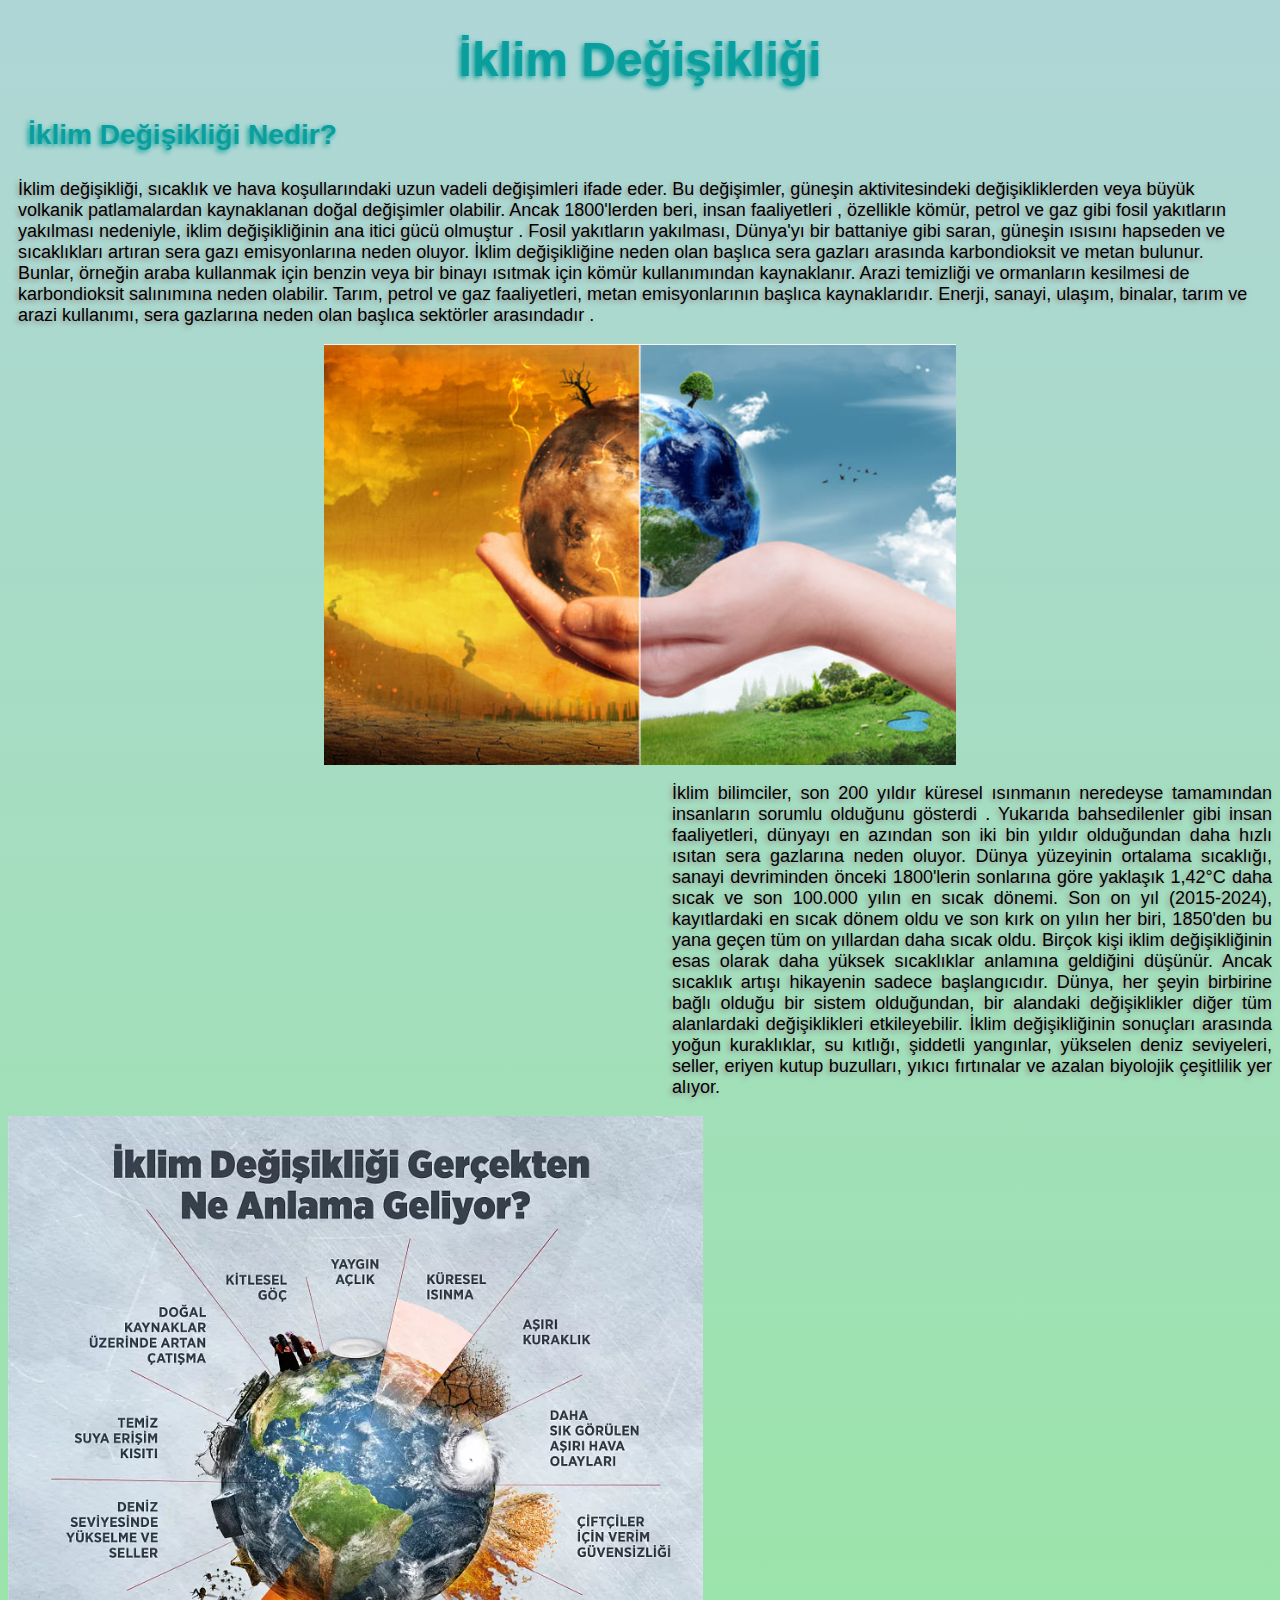
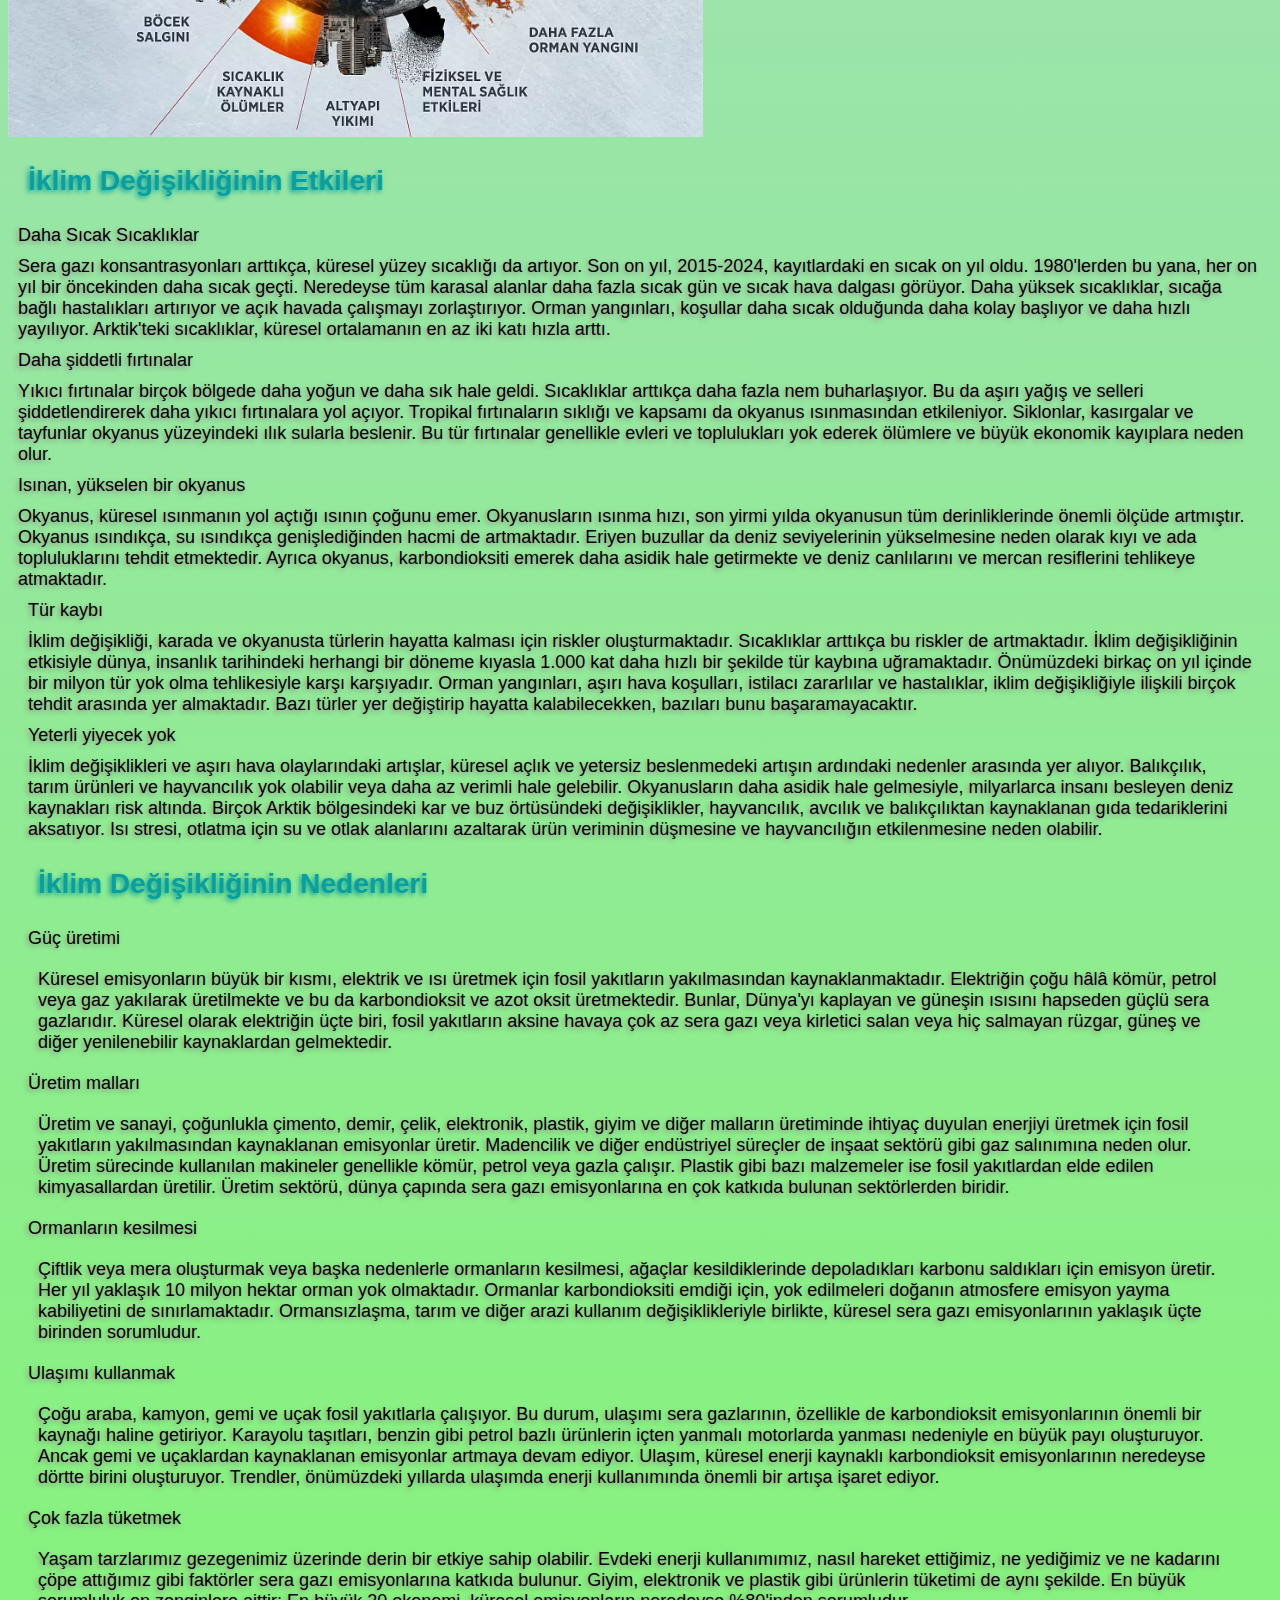
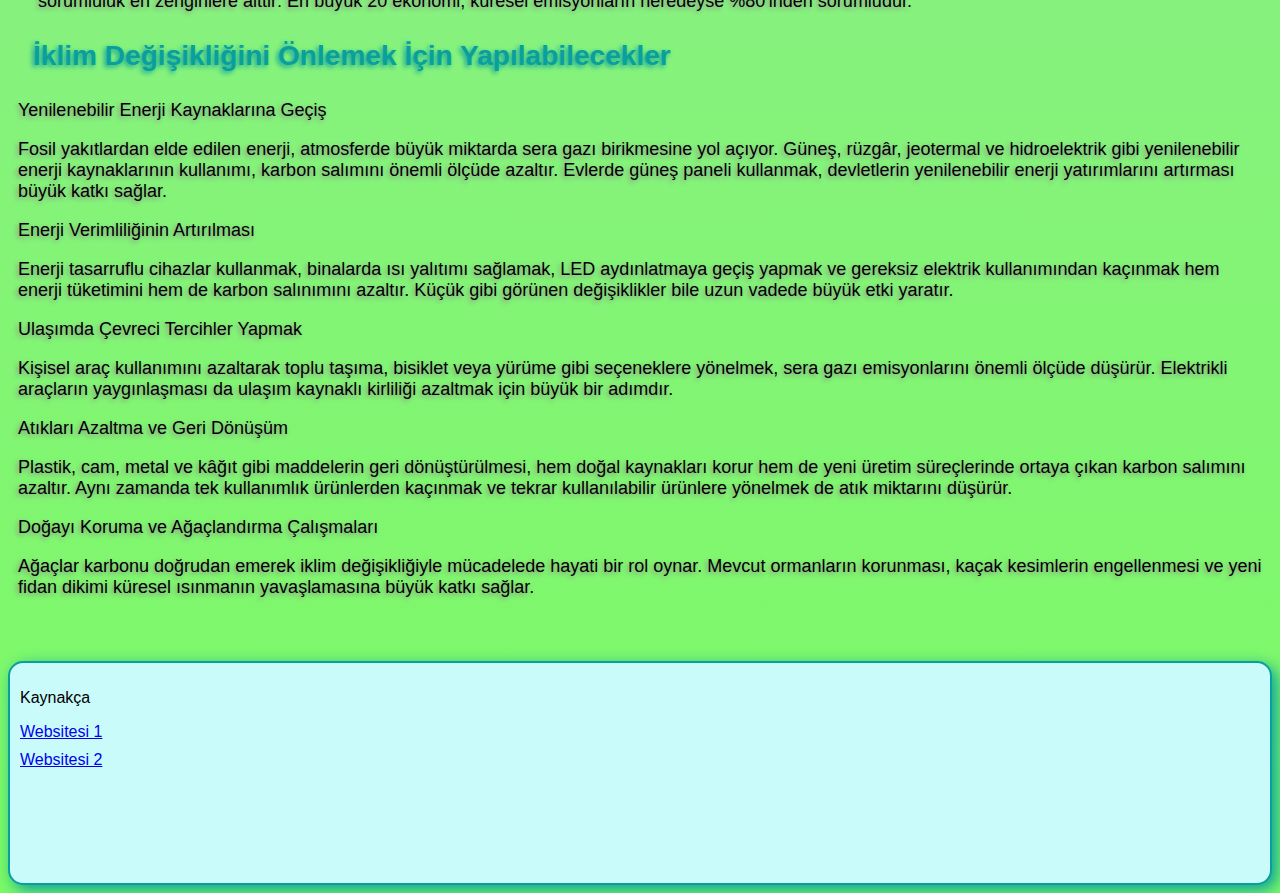
<file: Mezuniyet Projesi/templates/index.html>
<!DOCTYPE html>
<html lang="en">
<head>
    <meta charset="UTF-8">
    <meta name="viewport" content="width=device-width, initial-scale=1.0">
    <title>Mezuniyet</title>
    <link rel="stylesheet" href="../static/css/style.css">
</head>
<body>
    <div class="baslik">
        <h1>İklim Değişikliği</h1>
        
    </div>
    <div class="altbaslik1">
            <h3>İklim Değişikliği Nedir?</h3>
        </div> 

    <div class="icerik">
        <p>İklim değişikliği, sıcaklık ve hava koşullarındaki uzun vadeli değişimleri ifade eder. Bu değişimler, güneşin aktivitesindeki değişikliklerden veya büyük volkanik patlamalardan kaynaklanan doğal değişimler olabilir. Ancak 1800'lerden beri, insan faaliyetleri , özellikle kömür, petrol ve gaz gibi fosil yakıtların yakılması nedeniyle, iklim değişikliğinin ana itici gücü olmuştur .

Fosil yakıtların yakılması, Dünya'yı bir battaniye gibi saran, güneşin ısısını hapseden ve sıcaklıkları artıran sera gazı emisyonlarına neden oluyor.

İklim değişikliğine neden olan başlıca sera gazları arasında karbondioksit ve metan bulunur. Bunlar, örneğin araba kullanmak için benzin veya bir binayı ısıtmak için kömür kullanımından kaynaklanır. Arazi temizliği ve ormanların kesilmesi de karbondioksit salınımına neden olabilir. Tarım, petrol ve gaz faaliyetleri, metan emisyonlarının başlıca kaynaklarıdır. Enerji, sanayi, ulaşım, binalar, tarım ve arazi kullanımı, sera gazlarına neden olan başlıca sektörler arasındadır  .

 </p>

    </div>
    <img src="../static/img/indir (8).jpeg" alt=""class="resim1">
    <div class="icerik2">
         <p>İklim bilimciler, son 200 yıldır küresel ısınmanın neredeyse tamamından insanların sorumlu olduğunu gösterdi . Yukarıda bahsedilenler gibi insan faaliyetleri, dünyayı en azından son iki bin yıldır olduğundan daha hızlı ısıtan sera gazlarına neden oluyor.

Dünya yüzeyinin ortalama sıcaklığı, sanayi devriminden önceki 1800'lerin sonlarına göre yaklaşık 1,42°C daha sıcak ve son 100.000 yılın en sıcak dönemi. Son on yıl (2015-2024), kayıtlardaki en sıcak dönem oldu ve son kırk on yılın her biri, 1850'den bu yana geçen tüm on yıllardan daha sıcak oldu.

Birçok kişi iklim değişikliğinin esas olarak daha yüksek sıcaklıklar anlamına geldiğini düşünür. Ancak sıcaklık artışı hikayenin sadece başlangıcıdır. Dünya, her şeyin birbirine bağlı olduğu bir sistem olduğundan, bir alandaki değişiklikler diğer tüm alanlardaki değişiklikleri etkileyebilir.

İklim değişikliğinin sonuçları arasında yoğun kuraklıklar, su kıtlığı, şiddetli yangınlar, yükselen deniz seviyeleri, seller, eriyen kutup buzulları, yıkıcı fırtınalar ve azalan biyolojik çeşitlilik yer alıyor.</p>

    </div>
    <img src="../static/img/indir (9).jpeg" alt=""class="resim2">
<div class="basliklar">
        <div class="altbaslik2">
        <h3>İklim Değişikliğinin Etkileri</h3>
    </div>
    <div class="icerikbaslik1">
        Daha Sıcak Sıcaklıklar
    </div>
    <div class="icerik3">
Sera gazı konsantrasyonları arttıkça, küresel yüzey sıcaklığı da artıyor. Son on yıl, 2015-2024, kayıtlardaki en sıcak on yıl oldu. 1980'lerden bu yana, her on yıl bir öncekinden daha sıcak geçti. Neredeyse tüm karasal alanlar daha fazla sıcak gün ve sıcak hava dalgası görüyor. Daha yüksek sıcaklıklar, sıcağa bağlı hastalıkları artırıyor ve açık havada çalışmayı zorlaştırıyor. Orman yangınları, koşullar daha sıcak olduğunda daha kolay başlıyor ve daha hızlı yayılıyor. Arktik'teki sıcaklıklar, küresel ortalamanın en az iki katı hızla arttı.
    </div>
    <div class="icerikbaslik2">
        Daha şiddetli fırtınalar
    </div>
    <div class="icerik4">
Yıkıcı fırtınalar birçok bölgede daha yoğun ve daha sık hale geldi. Sıcaklıklar arttıkça daha fazla nem buharlaşıyor. Bu da aşırı yağış ve selleri şiddetlendirerek daha yıkıcı fırtınalara yol açıyor. Tropikal fırtınaların sıklığı ve kapsamı da okyanus ısınmasından etkileniyor. Siklonlar, kasırgalar ve tayfunlar okyanus yüzeyindeki ılık sularla beslenir. Bu tür fırtınalar genellikle evleri ve toplulukları yok ederek ölümlere ve büyük ekonomik kayıplara neden olur.
    </div>
    <div class="icerikbaslik3">
        Isınan, yükselen bir okyanus
    </div>
    <div class="icerik5">
Okyanus, küresel ısınmanın yol açtığı ısının çoğunu emer. Okyanusların ısınma hızı, son yirmi yılda okyanusun tüm derinliklerinde önemli ölçüde artmıştır. Okyanus ısındıkça, su ısındıkça genişlediğinden hacmi de artmaktadır. Eriyen buzullar da deniz seviyelerinin yükselmesine neden olarak kıyı ve ada topluluklarını tehdit etmektedir. Ayrıca okyanus, karbondioksiti emerek daha asidik hale getirmekte ve deniz canlılarını ve mercan resiflerini tehlikeye atmaktadır.
    <div class="icerikbaslik4">
        Tür kaybı
    </div>
    <div class="icerik6">
İklim değişikliği, karada ve okyanusta türlerin hayatta kalması için riskler oluşturmaktadır. Sıcaklıklar arttıkça bu riskler de artmaktadır. İklim değişikliğinin etkisiyle dünya, insanlık tarihindeki herhangi bir döneme kıyasla 1.000 kat daha hızlı bir şekilde tür kaybına uğramaktadır. Önümüzdeki birkaç on yıl içinde bir milyon tür yok olma tehlikesiyle karşı karşıyadır. Orman yangınları, aşırı hava koşulları, istilacı zararlılar ve hastalıklar, iklim değişikliğiyle ilişkili birçok tehdit arasında yer almaktadır. Bazı türler yer değiştirip hayatta kalabilecekken, bazıları bunu başaramayacaktır.
    </div>
    <div class="icerikbaslik5">
        Yeterli yiyecek yok
    </div>
    <div class="icerik7">
İklim değişiklikleri ve aşırı hava olaylarındaki artışlar, küresel açlık ve yetersiz beslenmedeki artışın ardındaki nedenler arasında yer alıyor. Balıkçılık, tarım ürünleri ve hayvancılık yok olabilir veya daha az verimli hale gelebilir. Okyanusların daha asidik hale gelmesiyle, milyarlarca insanı besleyen deniz kaynakları risk altında. Birçok Arktik bölgesindeki kar ve buz örtüsündeki değişiklikler, hayvancılık, avcılık ve balıkçılıktan kaynaklanan gıda tedariklerini aksatıyor. Isı stresi, otlatma için su ve otlak alanlarını azaltarak ürün veriminin düşmesine ve hayvancılığın etkilenmesine neden olabilir.
    </div>
    <div class="altbaslik2">
        <h3>İklim Değişikliğinin Nedenleri</h3>
    </div>

    <div class="icerikbaslik2-1">
        <p>Güç üretimi</p>
    </div>
    <div class="icerik2-1">
        <p>Küresel emisyonların büyük bir kısmı, elektrik ve ısı üretmek için fosil yakıtların yakılmasından kaynaklanmaktadır. Elektriğin çoğu hâlâ kömür, petrol veya gaz yakılarak üretilmekte ve bu da karbondioksit ve azot oksit üretmektedir. Bunlar, Dünya'yı kaplayan ve güneşin ısısını hapseden güçlü sera gazlarıdır. Küresel olarak elektriğin üçte biri, fosil yakıtların aksine havaya çok az sera gazı veya kirletici salan veya hiç salmayan rüzgar, güneş ve diğer yenilenebilir kaynaklardan gelmektedir.</p>
    </div>
    <div class="icerikbaslik2-2">
        <p>Üretim malları</p>
    </div>
    <div class="icerik2-2">
        <p>Üretim ve sanayi, çoğunlukla çimento, demir, çelik, elektronik, plastik, giyim ve diğer malların üretiminde ihtiyaç duyulan enerjiyi üretmek için fosil yakıtların yakılmasından kaynaklanan emisyonlar üretir. Madencilik ve diğer endüstriyel süreçler de inşaat sektörü gibi gaz salınımına neden olur. Üretim sürecinde kullanılan makineler genellikle kömür, petrol veya gazla çalışır. Plastik gibi bazı malzemeler ise fosil yakıtlardan elde edilen kimyasallardan üretilir. Üretim sektörü, dünya çapında sera gazı emisyonlarına en çok katkıda bulunan sektörlerden biridir.</p>
    </div>
    <div class="icerikbaslik2-3">
        <p>Ormanların kesilmesi</p>
    </div>
    <div class="icerik2-3">
        <p>Çiftlik veya mera oluşturmak veya başka nedenlerle ormanların kesilmesi, ağaçlar kesildiklerinde depoladıkları karbonu saldıkları için emisyon üretir. Her yıl yaklaşık 10 milyon hektar orman yok olmaktadır. Ormanlar karbondioksiti emdiği için, yok edilmeleri doğanın atmosfere emisyon yayma kabiliyetini de sınırlamaktadır. Ormansızlaşma, tarım ve diğer arazi kullanım değişiklikleriyle birlikte, küresel sera gazı emisyonlarının yaklaşık üçte birinden sorumludur.</p>
    </div>
    <div class="icerikbaslik2-4">
        <p>Ulaşımı kullanmak</p>
    </div>
    <div class="icerik2-4">
        <p>Çoğu araba, kamyon, gemi ve uçak fosil yakıtlarla çalışıyor. Bu durum, ulaşımı sera gazlarının, özellikle de karbondioksit emisyonlarının önemli bir kaynağı haline getiriyor. Karayolu taşıtları, benzin gibi petrol bazlı ürünlerin içten yanmalı motorlarda yanması nedeniyle en büyük payı oluşturuyor. Ancak gemi ve uçaklardan kaynaklanan emisyonlar artmaya devam ediyor. Ulaşım, küresel enerji kaynaklı karbondioksit emisyonlarının neredeyse dörtte birini oluşturuyor. Trendler, önümüzdeki yıllarda ulaşımda enerji kullanımında önemli bir artışa işaret ediyor.</p>
    </div>
    <div class="icerikbaslik2-5">
        <p>Çok fazla tüketmek</p>
    </div>
    <div class="icerik2-5">
        <p>Yaşam tarzlarımız gezegenimiz üzerinde derin bir etkiye sahip olabilir. Evdeki enerji kullanımımız, nasıl hareket ettiğimiz, ne yediğimiz ve ne kadarını çöpe attığımız gibi faktörler sera gazı emisyonlarına katkıda bulunur. Giyim, elektronik ve plastik gibi ürünlerin tüketimi de aynı şekilde. En büyük sorumluluk en zenginlere aittir: En büyük 20 ekonomi, küresel emisyonların neredeyse %80'inden sorumludur.</p>
    </div>
    


<div class="albaslik3">
        <h3>İklim Değişikliğini Önlemek İçin Yapılabilecekler</h3>
    </div>



    
    
</div>
<div class="icerikler">
    
<div class="icerikbaslik3-1">
        <p>Yenilenebilir Enerji Kaynaklarına Geçiş</p>
    </div>
    <div class="icerik3-1">
        <p>Fosil yakıtlardan elde edilen enerji, atmosferde büyük miktarda sera gazı birikmesine yol açıyor. Güneş, rüzgâr, jeotermal ve hidroelektrik gibi yenilenebilir enerji kaynaklarının kullanımı, karbon salımını önemli ölçüde azaltır. Evlerde güneş paneli kullanmak, devletlerin yenilenebilir enerji yatırımlarını artırması büyük katkı sağlar.</p>
    </div>
    <div class="icerikbaslik3-2">
        <p>Enerji Verimliliğinin Artırılması</p>
    </div>
    <div class="icerik3-2">
        <p>Enerji tasarruflu cihazlar kullanmak, binalarda ısı yalıtımı sağlamak, LED aydınlatmaya geçiş yapmak ve gereksiz elektrik kullanımından kaçınmak hem enerji tüketimini hem de karbon salınımını azaltır. Küçük gibi görünen değişiklikler bile uzun vadede büyük etki yaratır.</p>
    </div>
    <div class="icerikbaslik3-3">
        <p>Ulaşımda Çevreci Tercihler Yapmak</p>
    </div>
    <div class="icerik3-3">
        <p>Kişisel araç kullanımını azaltarak toplu taşıma, bisiklet veya yürüme gibi seçeneklere yönelmek, sera gazı emisyonlarını önemli ölçüde düşürür. Elektrikli araçların yaygınlaşması da ulaşım kaynaklı kirliliği azaltmak için büyük bir adımdır.</p>
    </div>
    <div class="icerikbaslik3-4">
        <p>Atıkları Azaltma ve Geri Dönüşüm</p>
    </div>
    <div class="icerik3-4">
        <p>Plastik, cam, metal ve kâğıt gibi maddelerin geri dönüştürülmesi, hem doğal kaynakları korur hem de yeni üretim süreçlerinde ortaya çıkan karbon salımını azaltır. Aynı zamanda tek kullanımlık ürünlerden kaçınmak ve tekrar kullanılabilir ürünlere yönelmek de atık miktarını düşürür.</p>
    </div>
    <div class="icerikbaslik3-5">
        <p>Doğayı Koruma ve Ağaçlandırma Çalışmaları</p>
    </div>
    <div class="icerik3-5">
        <p>Ağaçlar karbonu doğrudan emerek iklim değişikliğiyle mücadelede hayati bir rol oynar. Mevcut ormanların korunması, kaçak kesimlerin engellenmesi ve yeni fidan dikimi küresel ısınmanın yavaşlamasına büyük katkı sağlar.</p>
    </div>
</div>



    <div class="sablon">
        <div class="kaynakca">
        <div class="yazi">
            <p>Kaynakça</p>
        </div>
        <div class="link">
            <a href="https://www.un.org/en/climatechange/what-is-climate-change">Websitesi 1</a>
            
        </div>
        <div class="link1">
            <a href="https://www.chatgpt.com">Websitesi 2</a>
        </div>
        
    </div>
    
    </div>
    
    
</body>
</html>
</file>
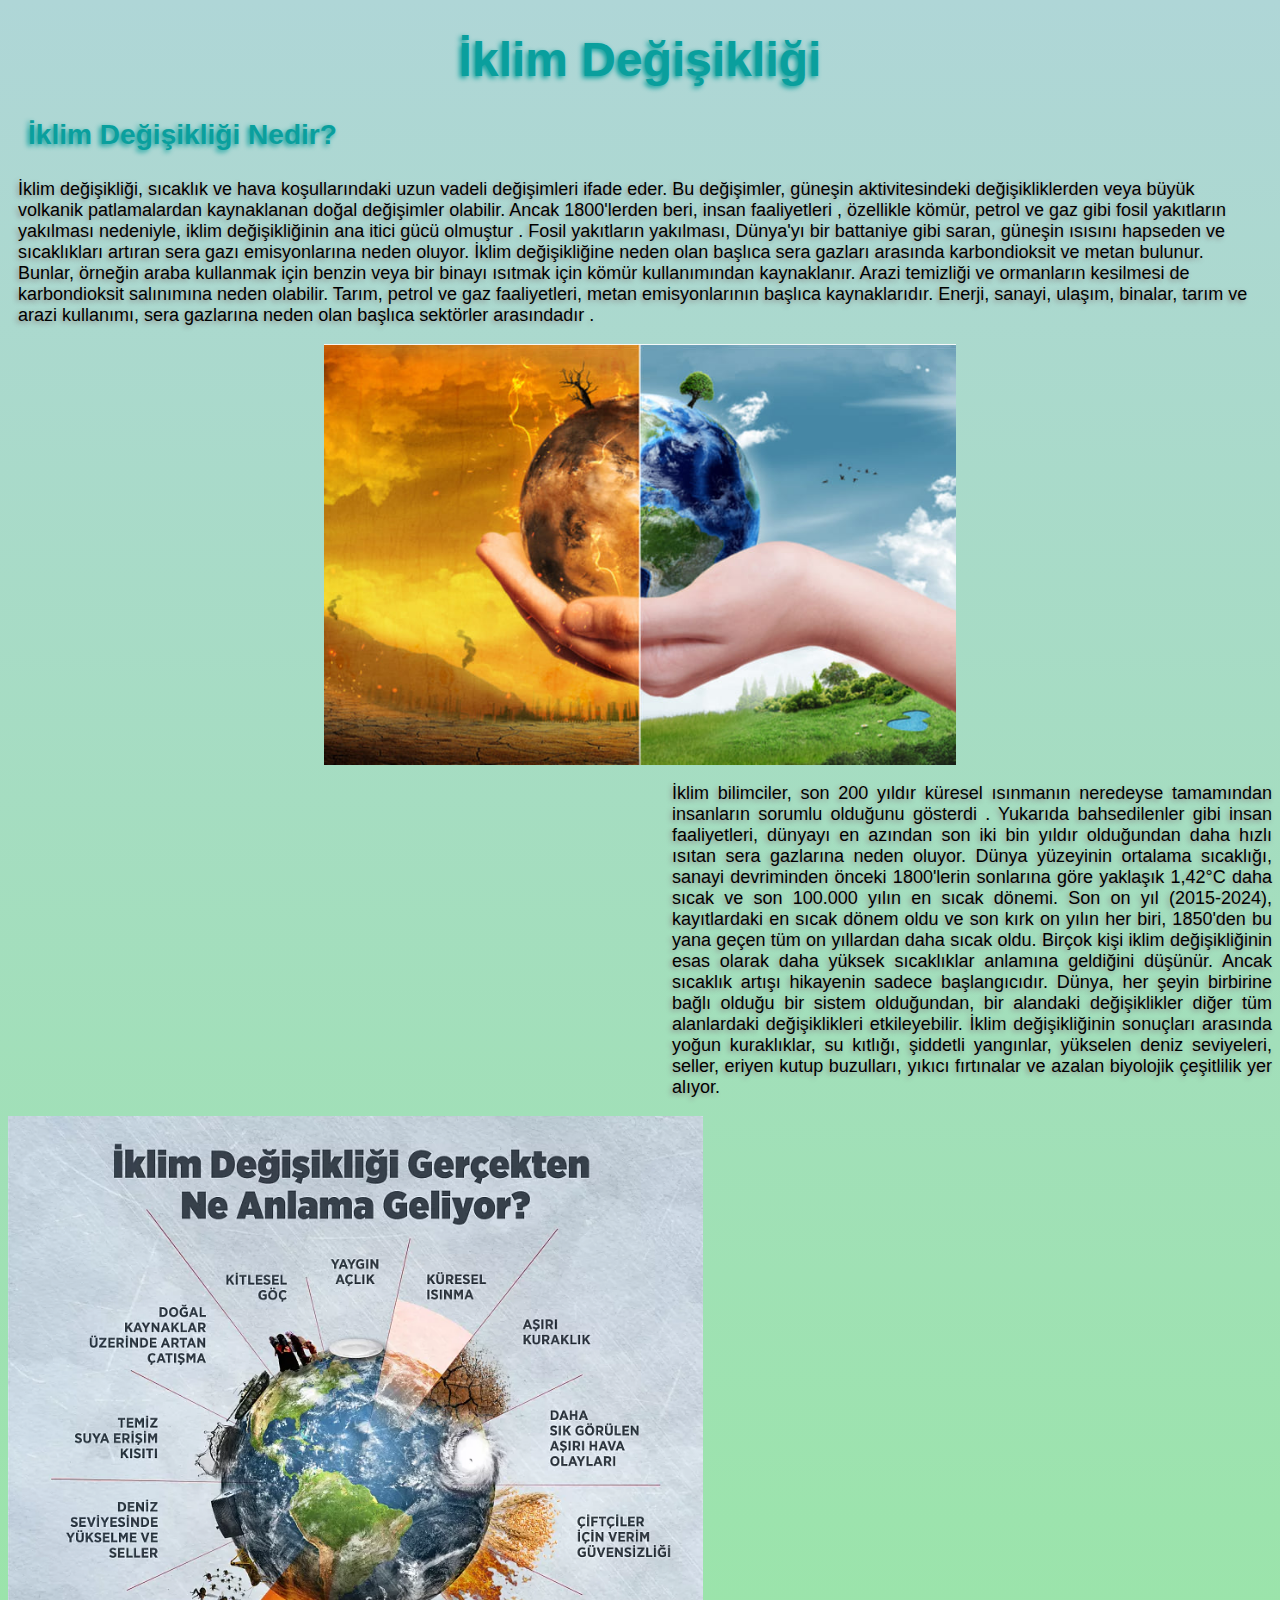
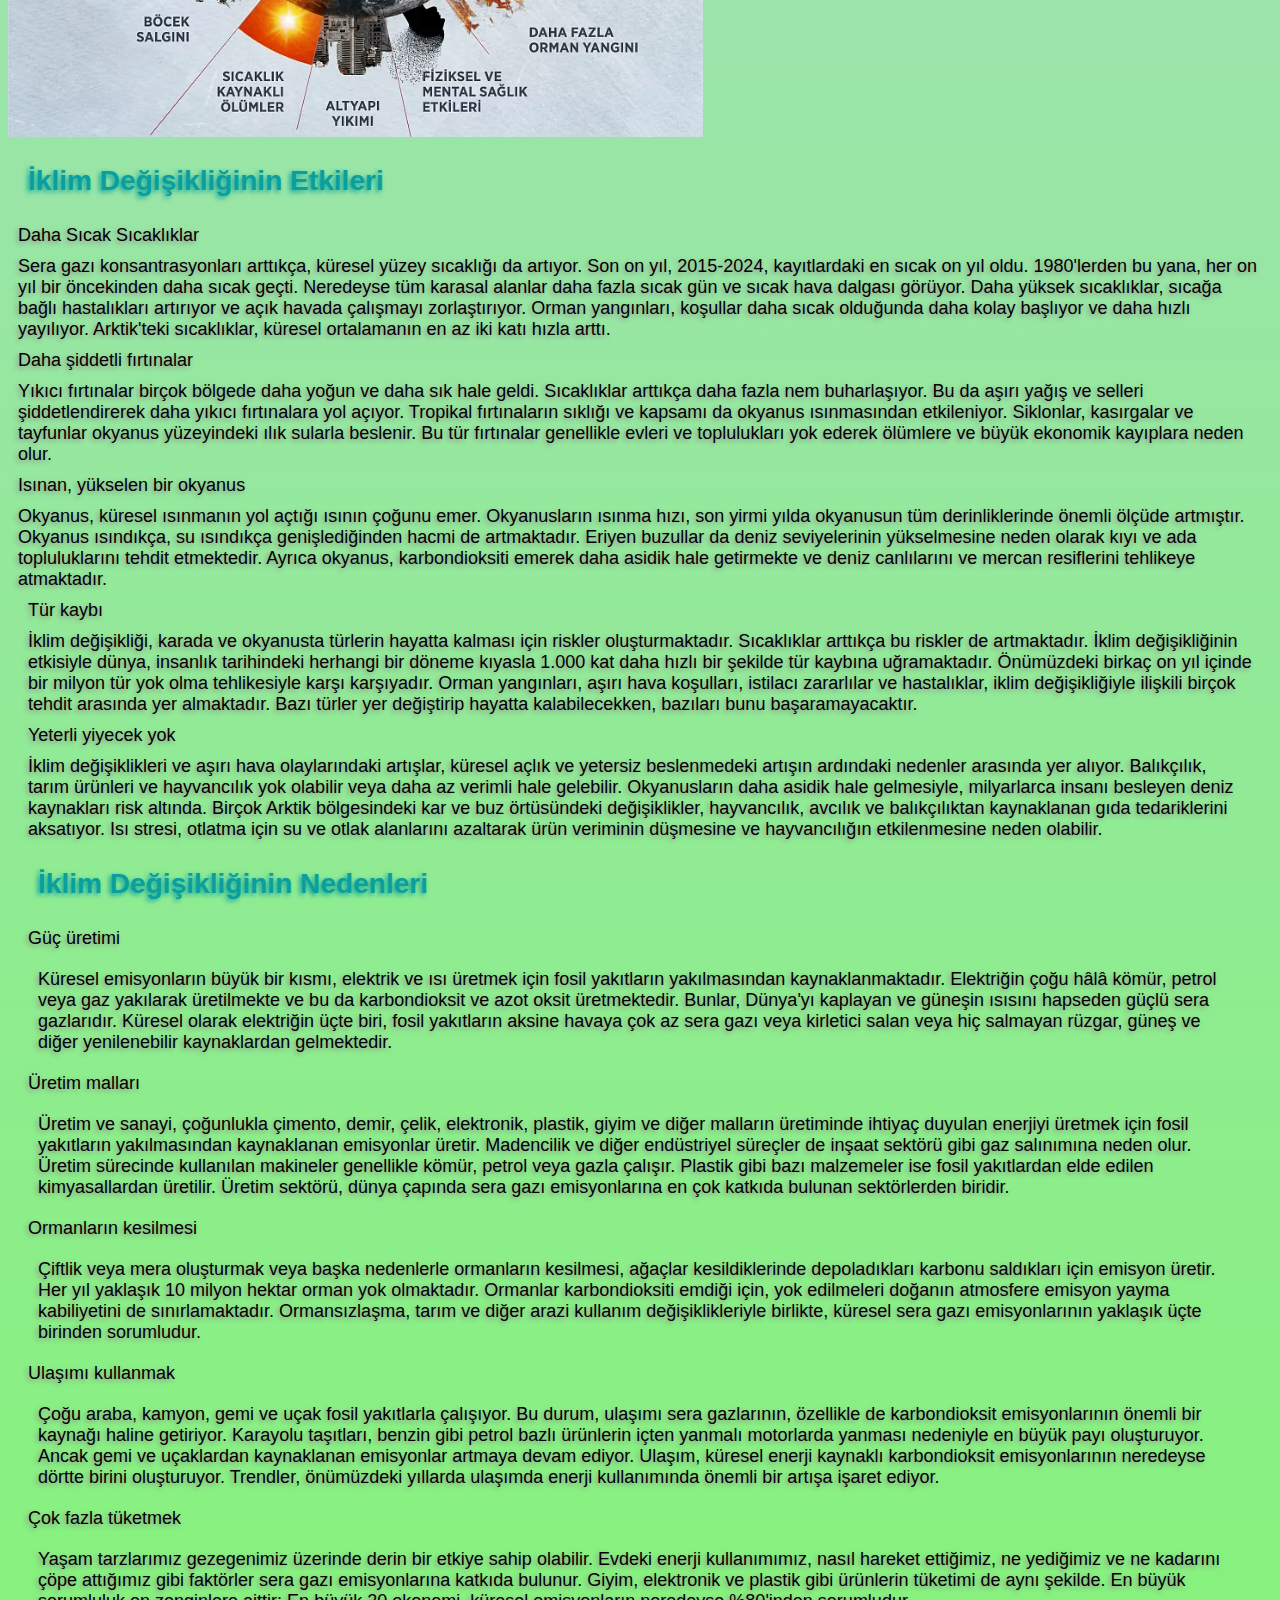
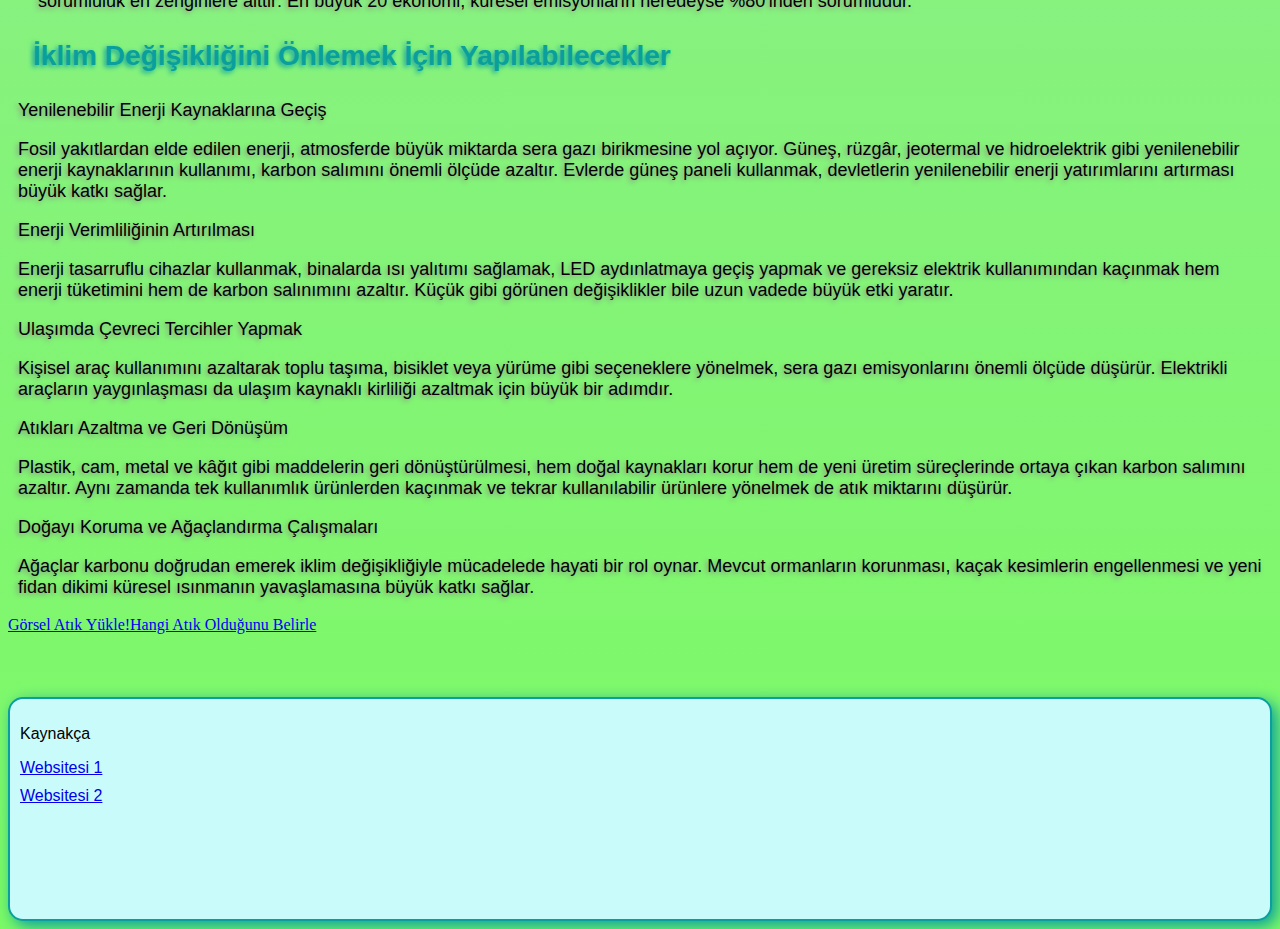
<file: sat-18-mezuniyet-main/templates/index.html>
<!DOCTYPE html>
<html lang="en">
<head>
    <meta charset="UTF-8">
    <meta name="viewport" content="width=device-width, initial-scale=1.0">
    <title>Mezuniyet</title>
    <link rel="stylesheet" href="../static/css/style.css">
</head>
<body>
    <div class="baslik">
        <h1>İklim Değişikliği</h1>
        
    </div>
    <div class="altbaslik1">
            <h3>İklim Değişikliği Nedir?</h3>
        </div> 

    <div class="icerik">
        <p>İklim değişikliği, sıcaklık ve hava koşullarındaki uzun vadeli değişimleri ifade eder. Bu değişimler, güneşin aktivitesindeki değişikliklerden veya büyük volkanik patlamalardan kaynaklanan doğal değişimler olabilir. Ancak 1800'lerden beri, insan faaliyetleri , özellikle kömür, petrol ve gaz gibi fosil yakıtların yakılması nedeniyle, iklim değişikliğinin ana itici gücü olmuştur .

Fosil yakıtların yakılması, Dünya'yı bir battaniye gibi saran, güneşin ısısını hapseden ve sıcaklıkları artıran sera gazı emisyonlarına neden oluyor.

İklim değişikliğine neden olan başlıca sera gazları arasında karbondioksit ve metan bulunur. Bunlar, örneğin araba kullanmak için benzin veya bir binayı ısıtmak için kömür kullanımından kaynaklanır. Arazi temizliği ve ormanların kesilmesi de karbondioksit salınımına neden olabilir. Tarım, petrol ve gaz faaliyetleri, metan emisyonlarının başlıca kaynaklarıdır. Enerji, sanayi, ulaşım, binalar, tarım ve arazi kullanımı, sera gazlarına neden olan başlıca sektörler arasındadır  .

 </p>

    </div>
    <img src="../static/img/indir (8).jpeg" alt=""class="resim1">
    <div class="icerik2">
         <p>İklim bilimciler, son 200 yıldır küresel ısınmanın neredeyse tamamından insanların sorumlu olduğunu gösterdi . Yukarıda bahsedilenler gibi insan faaliyetleri, dünyayı en azından son iki bin yıldır olduğundan daha hızlı ısıtan sera gazlarına neden oluyor.

Dünya yüzeyinin ortalama sıcaklığı, sanayi devriminden önceki 1800'lerin sonlarına göre yaklaşık 1,42°C daha sıcak ve son 100.000 yılın en sıcak dönemi. Son on yıl (2015-2024), kayıtlardaki en sıcak dönem oldu ve son kırk on yılın her biri, 1850'den bu yana geçen tüm on yıllardan daha sıcak oldu.

Birçok kişi iklim değişikliğinin esas olarak daha yüksek sıcaklıklar anlamına geldiğini düşünür. Ancak sıcaklık artışı hikayenin sadece başlangıcıdır. Dünya, her şeyin birbirine bağlı olduğu bir sistem olduğundan, bir alandaki değişiklikler diğer tüm alanlardaki değişiklikleri etkileyebilir.

İklim değişikliğinin sonuçları arasında yoğun kuraklıklar, su kıtlığı, şiddetli yangınlar, yükselen deniz seviyeleri, seller, eriyen kutup buzulları, yıkıcı fırtınalar ve azalan biyolojik çeşitlilik yer alıyor.</p>

    </div>
    <img src="../static/img/indir (9).jpeg" alt=""class="resim2">
<div class="basliklar">
        <div class="altbaslik2">
        <h3>İklim Değişikliğinin Etkileri</h3>
    </div>
    <div class="icerikbaslik1">
        Daha Sıcak Sıcaklıklar
    </div>
    <div class="icerik3">
Sera gazı konsantrasyonları arttıkça, küresel yüzey sıcaklığı da artıyor. Son on yıl, 2015-2024, kayıtlardaki en sıcak on yıl oldu. 1980'lerden bu yana, her on yıl bir öncekinden daha sıcak geçti. Neredeyse tüm karasal alanlar daha fazla sıcak gün ve sıcak hava dalgası görüyor. Daha yüksek sıcaklıklar, sıcağa bağlı hastalıkları artırıyor ve açık havada çalışmayı zorlaştırıyor. Orman yangınları, koşullar daha sıcak olduğunda daha kolay başlıyor ve daha hızlı yayılıyor. Arktik'teki sıcaklıklar, küresel ortalamanın en az iki katı hızla arttı.
    </div>
    <div class="icerikbaslik2">
        Daha şiddetli fırtınalar
    </div>
    <div class="icerik4">
Yıkıcı fırtınalar birçok bölgede daha yoğun ve daha sık hale geldi. Sıcaklıklar arttıkça daha fazla nem buharlaşıyor. Bu da aşırı yağış ve selleri şiddetlendirerek daha yıkıcı fırtınalara yol açıyor. Tropikal fırtınaların sıklığı ve kapsamı da okyanus ısınmasından etkileniyor. Siklonlar, kasırgalar ve tayfunlar okyanus yüzeyindeki ılık sularla beslenir. Bu tür fırtınalar genellikle evleri ve toplulukları yok ederek ölümlere ve büyük ekonomik kayıplara neden olur.
    </div>
    <div class="icerikbaslik3">
        Isınan, yükselen bir okyanus
    </div>
    <div class="icerik5">
Okyanus, küresel ısınmanın yol açtığı ısının çoğunu emer. Okyanusların ısınma hızı, son yirmi yılda okyanusun tüm derinliklerinde önemli ölçüde artmıştır. Okyanus ısındıkça, su ısındıkça genişlediğinden hacmi de artmaktadır. Eriyen buzullar da deniz seviyelerinin yükselmesine neden olarak kıyı ve ada topluluklarını tehdit etmektedir. Ayrıca okyanus, karbondioksiti emerek daha asidik hale getirmekte ve deniz canlılarını ve mercan resiflerini tehlikeye atmaktadır.
    <div class="icerikbaslik4">
        Tür kaybı
    </div>
    <div class="icerik6">
İklim değişikliği, karada ve okyanusta türlerin hayatta kalması için riskler oluşturmaktadır. Sıcaklıklar arttıkça bu riskler de artmaktadır. İklim değişikliğinin etkisiyle dünya, insanlık tarihindeki herhangi bir döneme kıyasla 1.000 kat daha hızlı bir şekilde tür kaybına uğramaktadır. Önümüzdeki birkaç on yıl içinde bir milyon tür yok olma tehlikesiyle karşı karşıyadır. Orman yangınları, aşırı hava koşulları, istilacı zararlılar ve hastalıklar, iklim değişikliğiyle ilişkili birçok tehdit arasında yer almaktadır. Bazı türler yer değiştirip hayatta kalabilecekken, bazıları bunu başaramayacaktır.
    </div>
    <div class="icerikbaslik5">
        Yeterli yiyecek yok
    </div>
    <div class="icerik7">
İklim değişiklikleri ve aşırı hava olaylarındaki artışlar, küresel açlık ve yetersiz beslenmedeki artışın ardındaki nedenler arasında yer alıyor. Balıkçılık, tarım ürünleri ve hayvancılık yok olabilir veya daha az verimli hale gelebilir. Okyanusların daha asidik hale gelmesiyle, milyarlarca insanı besleyen deniz kaynakları risk altında. Birçok Arktik bölgesindeki kar ve buz örtüsündeki değişiklikler, hayvancılık, avcılık ve balıkçılıktan kaynaklanan gıda tedariklerini aksatıyor. Isı stresi, otlatma için su ve otlak alanlarını azaltarak ürün veriminin düşmesine ve hayvancılığın etkilenmesine neden olabilir.
    </div>
    <div class="altbaslik2">
        <h3>İklim Değişikliğinin Nedenleri</h3>
    </div>

    <div class="icerikbaslik2-1">
        <p>Güç üretimi</p>
    </div>
    <div class="icerik2-1">
        <p>Küresel emisyonların büyük bir kısmı, elektrik ve ısı üretmek için fosil yakıtların yakılmasından kaynaklanmaktadır. Elektriğin çoğu hâlâ kömür, petrol veya gaz yakılarak üretilmekte ve bu da karbondioksit ve azot oksit üretmektedir. Bunlar, Dünya'yı kaplayan ve güneşin ısısını hapseden güçlü sera gazlarıdır. Küresel olarak elektriğin üçte biri, fosil yakıtların aksine havaya çok az sera gazı veya kirletici salan veya hiç salmayan rüzgar, güneş ve diğer yenilenebilir kaynaklardan gelmektedir.</p>
    </div>
    <div class="icerikbaslik2-2">
        <p>Üretim malları</p>
    </div>
    <div class="icerik2-2">
        <p>Üretim ve sanayi, çoğunlukla çimento, demir, çelik, elektronik, plastik, giyim ve diğer malların üretiminde ihtiyaç duyulan enerjiyi üretmek için fosil yakıtların yakılmasından kaynaklanan emisyonlar üretir. Madencilik ve diğer endüstriyel süreçler de inşaat sektörü gibi gaz salınımına neden olur. Üretim sürecinde kullanılan makineler genellikle kömür, petrol veya gazla çalışır. Plastik gibi bazı malzemeler ise fosil yakıtlardan elde edilen kimyasallardan üretilir. Üretim sektörü, dünya çapında sera gazı emisyonlarına en çok katkıda bulunan sektörlerden biridir.</p>
    </div>
    <div class="icerikbaslik2-3">
        <p>Ormanların kesilmesi</p>
    </div>
    <div class="icerik2-3">
        <p>Çiftlik veya mera oluşturmak veya başka nedenlerle ormanların kesilmesi, ağaçlar kesildiklerinde depoladıkları karbonu saldıkları için emisyon üretir. Her yıl yaklaşık 10 milyon hektar orman yok olmaktadır. Ormanlar karbondioksiti emdiği için, yok edilmeleri doğanın atmosfere emisyon yayma kabiliyetini de sınırlamaktadır. Ormansızlaşma, tarım ve diğer arazi kullanım değişiklikleriyle birlikte, küresel sera gazı emisyonlarının yaklaşık üçte birinden sorumludur.</p>
    </div>
    <div class="icerikbaslik2-4">
        <p>Ulaşımı kullanmak</p>
    </div>
    <div class="icerik2-4">
        <p>Çoğu araba, kamyon, gemi ve uçak fosil yakıtlarla çalışıyor. Bu durum, ulaşımı sera gazlarının, özellikle de karbondioksit emisyonlarının önemli bir kaynağı haline getiriyor. Karayolu taşıtları, benzin gibi petrol bazlı ürünlerin içten yanmalı motorlarda yanması nedeniyle en büyük payı oluşturuyor. Ancak gemi ve uçaklardan kaynaklanan emisyonlar artmaya devam ediyor. Ulaşım, küresel enerji kaynaklı karbondioksit emisyonlarının neredeyse dörtte birini oluşturuyor. Trendler, önümüzdeki yıllarda ulaşımda enerji kullanımında önemli bir artışa işaret ediyor.</p>
    </div>
    <div class="icerikbaslik2-5">
        <p>Çok fazla tüketmek</p>
    </div>
    <div class="icerik2-5">
        <p>Yaşam tarzlarımız gezegenimiz üzerinde derin bir etkiye sahip olabilir. Evdeki enerji kullanımımız, nasıl hareket ettiğimiz, ne yediğimiz ve ne kadarını çöpe attığımız gibi faktörler sera gazı emisyonlarına katkıda bulunur. Giyim, elektronik ve plastik gibi ürünlerin tüketimi de aynı şekilde. En büyük sorumluluk en zenginlere aittir: En büyük 20 ekonomi, küresel emisyonların neredeyse %80'inden sorumludur.</p>
    </div>
    


<div class="albaslik3">
        <h3>İklim Değişikliğini Önlemek İçin Yapılabilecekler</h3>
    </div>



    
    
</div>
<div class="icerikler">
    
<div class="icerikbaslik3-1">
        <p>Yenilenebilir Enerji Kaynaklarına Geçiş</p>
    </div>
    <div class="icerik3-1">
        <p>Fosil yakıtlardan elde edilen enerji, atmosferde büyük miktarda sera gazı birikmesine yol açıyor. Güneş, rüzgâr, jeotermal ve hidroelektrik gibi yenilenebilir enerji kaynaklarının kullanımı, karbon salımını önemli ölçüde azaltır. Evlerde güneş paneli kullanmak, devletlerin yenilenebilir enerji yatırımlarını artırması büyük katkı sağlar.</p>
    </div>
    <div class="icerikbaslik3-2">
        <p>Enerji Verimliliğinin Artırılması</p>
    </div>
    <div class="icerik3-2">
        <p>Enerji tasarruflu cihazlar kullanmak, binalarda ısı yalıtımı sağlamak, LED aydınlatmaya geçiş yapmak ve gereksiz elektrik kullanımından kaçınmak hem enerji tüketimini hem de karbon salınımını azaltır. Küçük gibi görünen değişiklikler bile uzun vadede büyük etki yaratır.</p>
    </div>
    <div class="icerikbaslik3-3">
        <p>Ulaşımda Çevreci Tercihler Yapmak</p>
    </div>
    <div class="icerik3-3">
        <p>Kişisel araç kullanımını azaltarak toplu taşıma, bisiklet veya yürüme gibi seçeneklere yönelmek, sera gazı emisyonlarını önemli ölçüde düşürür. Elektrikli araçların yaygınlaşması da ulaşım kaynaklı kirliliği azaltmak için büyük bir adımdır.</p>
    </div>
    <div class="icerikbaslik3-4">
        <p>Atıkları Azaltma ve Geri Dönüşüm</p>
    </div>
    <div class="icerik3-4">
        <p>Plastik, cam, metal ve kâğıt gibi maddelerin geri dönüştürülmesi, hem doğal kaynakları korur hem de yeni üretim süreçlerinde ortaya çıkan karbon salımını azaltır. Aynı zamanda tek kullanımlık ürünlerden kaçınmak ve tekrar kullanılabilir ürünlere yönelmek de atık miktarını düşürür.</p>
    </div>
    <div class="icerikbaslik3-5">
        <p>Doğayı Koruma ve Ağaçlandırma Çalışmaları</p>
    </div>
    <div class="icerik3-5">
        <p>Ağaçlar karbonu doğrudan emerek iklim değişikliğiyle mücadelede hayati bir rol oynar. Mevcut ormanların korunması, kaçak kesimlerin engellenmesi ve yeni fidan dikimi küresel ısınmanın yavaşlamasına büyük katkı sağlar.</p>
    </div>
</div>

<div class="goruntuyukleme">
    <a href="/sa">Görsel Atık Yükle!Hangi Atık Olduğunu Belirle</a>
</div>



    <div class="sablon">
        <div class="kaynakca">
        <div class="yazi">
            <p>Kaynakça</p>
        </div>
        <div class="link">
            <a href="https://www.un.org/en/climatechange/what-is-climate-change">Websitesi 1</a>
            
        </div>
        <div class="link1">
            <a href="https://www.chatgpt.com">Websitesi 2</a>
        </div>

        
    </div>
    
    </div>
    
    
</body>
</html>
</file>
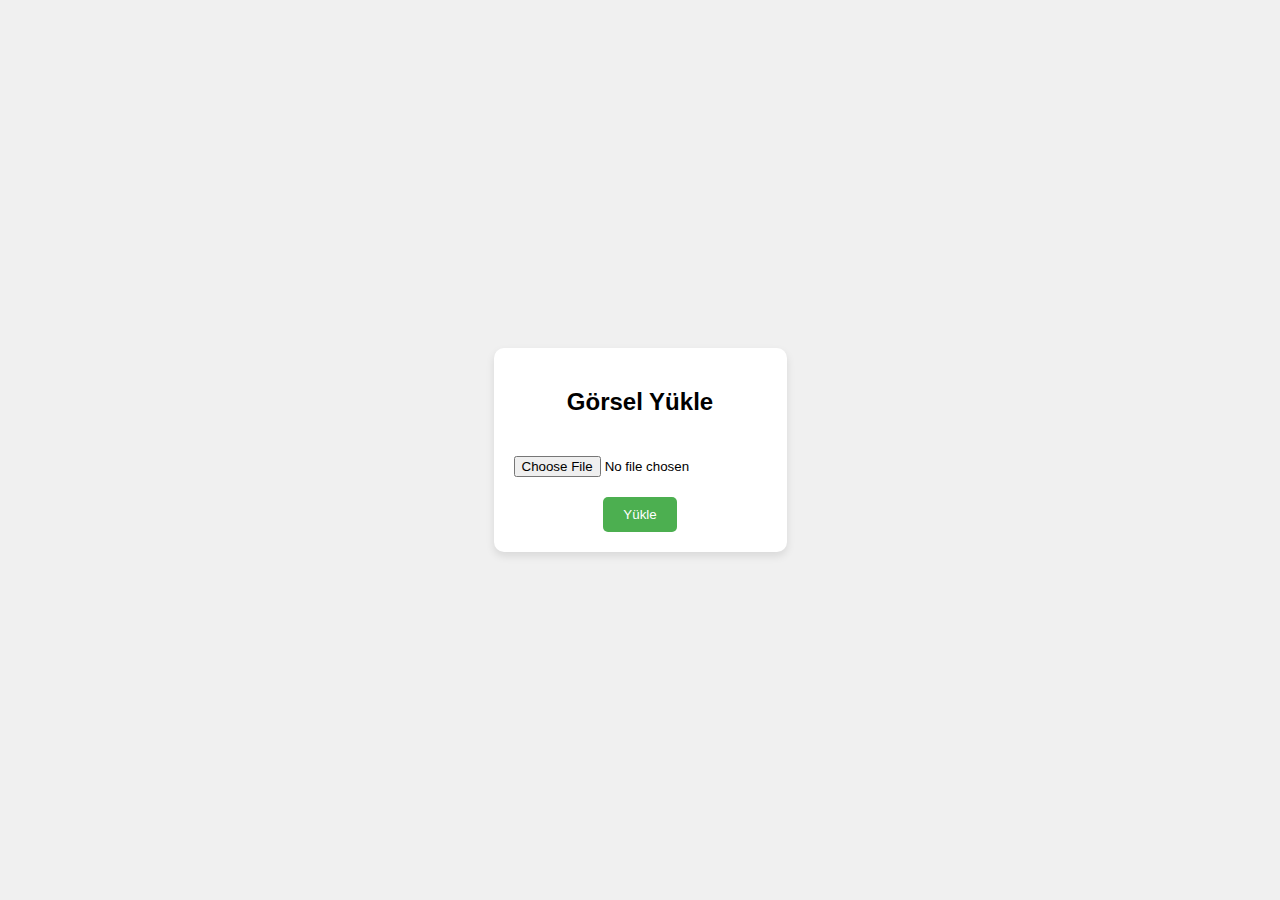
<file: sat-18-mezuniyet-main/templates/gorsel.html>
<!DOCTYPE html>
<html lang="tr">
<head>
    <meta charset="UTF-8">
    <meta name="viewport" content="width=device-width, initial-scale=1.0">
    <title>Görsel Yükle</title>
    <style>
        body {
            font-family: Arial, sans-serif;
            display: flex;
            justify-content: center;
            align-items: center;
            height: 100vh;
            background-color: #f0f0f0;
            margin: 0;
        }
        .upload-container {
            background-color: white;
            padding: 20px;
            border-radius: 10px;
            box-shadow: 0 4px 8px rgba(0, 0, 0, 0.1);
            text-align: center;
        }
        input[type="file"] {
            margin: 20px 0;
        }
        button {
            background-color: #4CAF50;
            color: white;
            padding: 10px 20px;
            border: none;
            border-radius: 5px;
            cursor: pointer;
        }
        button:hover {
            background-color: #45a049;
        }
    </style>
</head>
<body>

<div class="upload-container">
    <h2>Görsel Yükle</h2>
    <form action="/upload" method="post" enctype="multipart/form-data">
        <input type="file" name="file" required><br>
        <button type="submit">Yükle</button>
    </form>
</div>

</body>
</html>
</file>
<file: Mezuniyet Projesi/static/css/style.css>
body{
    background-color: #AFD6D7;
    background: linear-gradient(180deg,#AFD6D7 0% ,rgba(37, 246, 0, 0.603) 100%);
}
.baslik{
    font-family: 'Arial Black', Gadget, sans-serif;
    font-size: 24px;
    color: #0A9F9D;
    text-align: center;
    text-shadow: #0A9F9D -2px 2px 5px;
}

.altbaslik1{
    font-family: 'Arial Black', Gadget, sans-serif;
    font-size: 24px;
    color: #0A9F9D;
    margin-left: 20px;
    margin-right: auto;
    text-shadow: #0A9F9D -2px 2px 5px;
}

.altbaslik2{
    font-family: 'Arial Black', Gadget, sans-serif;
    font-size: 24px;
    color: #0A9F9D;
    margin-left: 20px;
    margin-right: auto;
    text-shadow: #0A9F9D -2px 2px 5px;
}

.icerik{
    font-family:'Trebuchet MS', 'Lucida Sans Unicode', 'Lucida Grande', 'Lucida Sans', Arial, sans-serif;
    font-size: 18px;
    margin: 10px;
    text-shadow: #8c8c8c -2px 2px 5px;

}
.icerik2{
    font-family:'Trebuchet MS', 'Lucida Sans Unicode', 'Lucida Grande', 'Lucida Sans', Arial, sans-serif;
    font-size: 18px;
    margin-left: auto;
    width: 600px;
    height: auto;
    text-align: justify;
    text-shadow: #8c8c8c -2px 2px 5px;


}
.icerik3{
    font-family:'Trebuchet MS', 'Lucida Sans Unicode', 'Lucida Grande', 'Lucida Sans', Arial, sans-serif;
    font-size: 18px;
    margin: 10px;
    text-shadow: #8c8c8c -2px 2px 5px;
}
.icerikbaslik1{
    font-family:'Trebuchet MS', 'Lucida Sans Unicode', 'Lucida Grande', 'Lucida Sans', Arial, sans-serif;
    font-size: 18px;
    margin: 10px;
    text-shadow: #8c8c8c -2px 2px 5px;
}
.icerik4{
    font-family:'Trebuchet MS', 'Lucida Sans Unicode', 'Lucida Grande', 'Lucida Sans', Arial, sans-serif;
    font-size: 18px;
    margin: 10px;
    text-shadow: #8c8c8c -2px 2px 5px;
}
.icerikbaslik2{
    font-family:'Trebuchet MS', 'Lucida Sans Unicode', 'Lucida Grande', 'Lucida Sans', Arial, sans-serif;
    font-size: 18px;
    margin: 10px;
    text-shadow: #8c8c8c -2px 2px 5px;
}
.icerik5{
    font-family:'Trebuchet MS', 'Lucida Sans Unicode', 'Lucida Grande', 'Lucida Sans', Arial, sans-serif;
    font-size: 18px;
    margin: 10px;
    text-shadow: #8c8c8c -2px 2px 5px;
}
.icerikbaslik3{
    font-family:'Trebuchet MS', 'Lucida Sans Unicode', 'Lucida Grande', 'Lucida Sans', Arial, sans-serif;
    font-size: 18px;
    margin: 10px;
    text-shadow: #8c8c8c -2px 2px 5px;
}
.icerik6{
    font-family:'Trebuchet MS', 'Lucida Sans Unicode', 'Lucida Grande', 'Lucida Sans', Arial, sans-serif;
    font-size: 18px;
    margin: 10px;
    text-shadow: #8c8c8c -2px 2px 5px;
}
.icerikbaslik4{
    font-family:'Trebuchet MS', 'Lucida Sans Unicode', 'Lucida Grande', 'Lucida Sans', Arial, sans-serif;
    font-size: 18px;
    margin: 10px;
    text-shadow: #8c8c8c -2px 2px 5px;
}
.icerik7{
    font-family:'Trebuchet MS', 'Lucida Sans Unicode', 'Lucida Grande', 'Lucida Sans', Arial, sans-serif;
    font-size: 18px;
    margin: 10px;
    text-shadow: #8c8c8c -2px 2px 5px;
}
.icerikbaslik5{
    font-family:'Trebuchet MS', 'Lucida Sans Unicode', 'Lucida Grande', 'Lucida Sans', Arial, sans-serif;
    font-size: 18px;
    margin: 10px;
    text-shadow: #8c8c8c -2px 2px 5px;
}

.altbaslik2{
    font-family: 'Arial Black', Gadget, sans-serif;
    font-size: 24px;
    color: #0A9F9D;
    margin-left: 20px;
    margin-right: auto;
    text-shadow: #0A9F9D -2px 2px 5px;
}










.icerikbaslik2-1{
    font-family:'Trebuchet MS', 'Lucida Sans Unicode', 'Lucida Grande', 'Lucida Sans', Arial, sans-serif;
    font-size: 18px;
    margin: 10px;
    text-shadow: #8c8c8c -2px 2px 5px;
}
.icerik2-1{
    font-family:'Trebuchet MS', 'Lucida Sans Unicode', 'Lucida Grande', 'Lucida Sans', Arial, sans-serif;
    font-size: 18px;
    margin: 20px;
    text-shadow: #8c8c8c -2px 2px 5px;
}
.icerikbaslik2-2{
    font-family:'Trebuchet MS', 'Lucida Sans Unicode', 'Lucida Grande', 'Lucida Sans', Arial, sans-serif;
    font-size: 18px;
    margin: 10px;
    text-shadow: #8c8c8c -2px 2px 5px;
}
.icerik2-2{
    font-family:'Trebuchet MS', 'Lucida Sans Unicode', 'Lucida Grande', 'Lucida Sans', Arial, sans-serif;
    font-size: 18px;
    margin: 20px;
    text-shadow: #8c8c8c -2px 2px 5px;
}
.icerikbaslik2-3{
    font-family:'Trebuchet MS', 'Lucida Sans Unicode', 'Lucida Grande', 'Lucida Sans', Arial, sans-serif;
    font-size: 18px;
    margin: 10px;
    text-shadow: #8c8c8c -2px 2px 5px;
}
.icerik2-3{
    font-family:'Trebuchet MS', 'Lucida Sans Unicode', 'Lucida Grande', 'Lucida Sans', Arial, sans-serif;
    font-size: 18px;
    margin: 20px;
    text-shadow: #8c8c8c -2px 2px 5px;
}
.icerikbaslik2-4{
    font-family:'Trebuchet MS', 'Lucida Sans Unicode', 'Lucida Grande', 'Lucida Sans', Arial, sans-serif;
    font-size: 18px;
    margin: 10px;
    text-shadow: #8c8c8c -2px 2px 5px;
}
.icerik2-4{
    font-family:'Trebuchet MS', 'Lucida Sans Unicode', 'Lucida Grande', 'Lucida Sans', Arial, sans-serif;
    font-size: 18px;
    margin: 20px;
    text-shadow: #8c8c8c -2px 2px 5px;
}
.icerikbaslik2-5{
    font-family:'Trebuchet MS', 'Lucida Sans Unicode', 'Lucida Grande', 'Lucida Sans', Arial, sans-serif;
    font-size: 18px;
    margin: 10px;
    text-shadow: #8c8c8c -2px 2px 5px;
}
.icerik2-5{
    font-family:'Trebuchet MS', 'Lucida Sans Unicode', 'Lucida Grande', 'Lucida Sans', Arial, sans-serif;
    font-size: 18px;
    margin: 20px;
    text-shadow: #8c8c8c -2px 2px 5px;
    
}
.albaslik3{
    font-family: 'Arial Black', Gadget, sans-serif;
    font-size: 24px;
    color: #0A9F9D;
    margin-left: 15px;
    margin-right: auto;
    text-shadow: #0A9F9D -2px 2px 5px;
}
.icerikler{
    font-family:'Trebuchet MS', 'Lucida Sans Unicode', 'Lucida Grande', 'Lucida Sans', Arial, sans-serif;
    font-size: 18px;
    margin: 10px;
    text-shadow: #8c8c8c -2px 2px 5px;
}



.resim1{
    display: block;
    margin-left: auto;
    margin-right: auto;
    width: 50%;
}
.resim2{
    display: block;
    margin-right: auto;
    width: 55%;
}


.kaynakca{
    font-family: 'Trebuchet MS', 'Lucida Sans Unicode', 'Lucida Grande', 'Lucida Sans', Arial, sans-serif;
    border: #0A9F9D 2px solid;
    border-radius: 15px;
    box-shadow: #0A9F9D 5px 5px 15px;
    margin-right: auto;
    margin-top: 5%;
    width: auto;
    height: 200px;
    padding: 10px;
    background-color: #cafbfb;
}
.link1{
    margin-top: 10px;
}
</file>
<file: sat-18-mezuniyet-main/static/css/style.css>
body{
    background-color: #AFD6D7;
    background: linear-gradient(180deg,#AFD6D7 0% ,rgba(37, 246, 0, 0.603) 100%);
}
.baslik{
    font-family: 'Arial Black', Gadget, sans-serif;
    font-size: 24px;
    color: #0A9F9D;
    text-align: center;
    text-shadow: #0A9F9D -2px 2px 5px;
}

.altbaslik1{
    font-family: 'Arial Black', Gadget, sans-serif;
    font-size: 24px;
    color: #0A9F9D;
    margin-left: 20px;
    margin-right: auto;
    text-shadow: #0A9F9D -2px 2px 5px;
}

.altbaslik2{
    font-family: 'Arial Black', Gadget, sans-serif;
    font-size: 24px;
    color: #0A9F9D;
    margin-left: 20px;
    margin-right: auto;
    text-shadow: #0A9F9D -2px 2px 5px;
}

.icerik{
    font-family:'Trebuchet MS', 'Lucida Sans Unicode', 'Lucida Grande', 'Lucida Sans', Arial, sans-serif;
    font-size: 18px;
    margin: 10px;
    text-shadow: #8c8c8c -2px 2px 5px;

}
.icerik2{
    font-family:'Trebuchet MS', 'Lucida Sans Unicode', 'Lucida Grande', 'Lucida Sans', Arial, sans-serif;
    font-size: 18px;
    margin-left: auto;
    width: 600px;
    height: auto;
    text-align: justify;
    text-shadow: #8c8c8c -2px 2px 5px;


}
.icerik3{
    font-family:'Trebuchet MS', 'Lucida Sans Unicode', 'Lucida Grande', 'Lucida Sans', Arial, sans-serif;
    font-size: 18px;
    margin: 10px;
    text-shadow: #8c8c8c -2px 2px 5px;
}
.icerikbaslik1{
    font-family:'Trebuchet MS', 'Lucida Sans Unicode', 'Lucida Grande', 'Lucida Sans', Arial, sans-serif;
    font-size: 18px;
    margin: 10px;
    text-shadow: #8c8c8c -2px 2px 5px;
}
.icerik4{
    font-family:'Trebuchet MS', 'Lucida Sans Unicode', 'Lucida Grande', 'Lucida Sans', Arial, sans-serif;
    font-size: 18px;
    margin: 10px;
    text-shadow: #8c8c8c -2px 2px 5px;
}
.icerikbaslik2{
    font-family:'Trebuchet MS', 'Lucida Sans Unicode', 'Lucida Grande', 'Lucida Sans', Arial, sans-serif;
    font-size: 18px;
    margin: 10px;
    text-shadow: #8c8c8c -2px 2px 5px;
}
.icerik5{
    font-family:'Trebuchet MS', 'Lucida Sans Unicode', 'Lucida Grande', 'Lucida Sans', Arial, sans-serif;
    font-size: 18px;
    margin: 10px;
    text-shadow: #8c8c8c -2px 2px 5px;
}
.icerikbaslik3{
    font-family:'Trebuchet MS', 'Lucida Sans Unicode', 'Lucida Grande', 'Lucida Sans', Arial, sans-serif;
    font-size: 18px;
    margin: 10px;
    text-shadow: #8c8c8c -2px 2px 5px;
}
.icerik6{
    font-family:'Trebuchet MS', 'Lucida Sans Unicode', 'Lucida Grande', 'Lucida Sans', Arial, sans-serif;
    font-size: 18px;
    margin: 10px;
    text-shadow: #8c8c8c -2px 2px 5px;
}
.icerikbaslik4{
    font-family:'Trebuchet MS', 'Lucida Sans Unicode', 'Lucida Grande', 'Lucida Sans', Arial, sans-serif;
    font-size: 18px;
    margin: 10px;
    text-shadow: #8c8c8c -2px 2px 5px;
}
.icerik7{
    font-family:'Trebuchet MS', 'Lucida Sans Unicode', 'Lucida Grande', 'Lucida Sans', Arial, sans-serif;
    font-size: 18px;
    margin: 10px;
    text-shadow: #8c8c8c -2px 2px 5px;
}
.icerikbaslik5{
    font-family:'Trebuchet MS', 'Lucida Sans Unicode', 'Lucida Grande', 'Lucida Sans', Arial, sans-serif;
    font-size: 18px;
    margin: 10px;
    text-shadow: #8c8c8c -2px 2px 5px;
}

.altbaslik2{
    font-family: 'Arial Black', Gadget, sans-serif;
    font-size: 24px;
    color: #0A9F9D;
    margin-left: 20px;
    margin-right: auto;
    text-shadow: #0A9F9D -2px 2px 5px;
}










.icerikbaslik2-1{
    font-family:'Trebuchet MS', 'Lucida Sans Unicode', 'Lucida Grande', 'Lucida Sans', Arial, sans-serif;
    font-size: 18px;
    margin: 10px;
    text-shadow: #8c8c8c -2px 2px 5px;
}
.icerik2-1{
    font-family:'Trebuchet MS', 'Lucida Sans Unicode', 'Lucida Grande', 'Lucida Sans', Arial, sans-serif;
    font-size: 18px;
    margin: 20px;
    text-shadow: #8c8c8c -2px 2px 5px;
}
.icerikbaslik2-2{
    font-family:'Trebuchet MS', 'Lucida Sans Unicode', 'Lucida Grande', 'Lucida Sans', Arial, sans-serif;
    font-size: 18px;
    margin: 10px;
    text-shadow: #8c8c8c -2px 2px 5px;
}
.icerik2-2{
    font-family:'Trebuchet MS', 'Lucida Sans Unicode', 'Lucida Grande', 'Lucida Sans', Arial, sans-serif;
    font-size: 18px;
    margin: 20px;
    text-shadow: #8c8c8c -2px 2px 5px;
}
.icerikbaslik2-3{
    font-family:'Trebuchet MS', 'Lucida Sans Unicode', 'Lucida Grande', 'Lucida Sans', Arial, sans-serif;
    font-size: 18px;
    margin: 10px;
    text-shadow: #8c8c8c -2px 2px 5px;
}
.icerik2-3{
    font-family:'Trebuchet MS', 'Lucida Sans Unicode', 'Lucida Grande', 'Lucida Sans', Arial, sans-serif;
    font-size: 18px;
    margin: 20px;
    text-shadow: #8c8c8c -2px 2px 5px;
}
.icerikbaslik2-4{
    font-family:'Trebuchet MS', 'Lucida Sans Unicode', 'Lucida Grande', 'Lucida Sans', Arial, sans-serif;
    font-size: 18px;
    margin: 10px;
    text-shadow: #8c8c8c -2px 2px 5px;
}
.icerik2-4{
    font-family:'Trebuchet MS', 'Lucida Sans Unicode', 'Lucida Grande', 'Lucida Sans', Arial, sans-serif;
    font-size: 18px;
    margin: 20px;
    text-shadow: #8c8c8c -2px 2px 5px;
}
.icerikbaslik2-5{
    font-family:'Trebuchet MS', 'Lucida Sans Unicode', 'Lucida Grande', 'Lucida Sans', Arial, sans-serif;
    font-size: 18px;
    margin: 10px;
    text-shadow: #8c8c8c -2px 2px 5px;
}
.icerik2-5{
    font-family:'Trebuchet MS', 'Lucida Sans Unicode', 'Lucida Grande', 'Lucida Sans', Arial, sans-serif;
    font-size: 18px;
    margin: 20px;
    text-shadow: #8c8c8c -2px 2px 5px;
    
}
.albaslik3{
    font-family: 'Arial Black', Gadget, sans-serif;
    font-size: 24px;
    color: #0A9F9D;
    margin-left: 15px;
    margin-right: auto;
    text-shadow: #0A9F9D -2px 2px 5px;
}
.icerikler{
    font-family:'Trebuchet MS', 'Lucida Sans Unicode', 'Lucida Grande', 'Lucida Sans', Arial, sans-serif;
    font-size: 18px;
    margin: 10px;
    text-shadow: #8c8c8c -2px 2px 5px;
}



.resim1{
    display: block;
    margin-left: auto;
    margin-right: auto;
    width: 50%;
}
.resim2{
    display: block;
    margin-right: auto;
    width: 55%;
}


.kaynakca{
    font-family: 'Trebuchet MS', 'Lucida Sans Unicode', 'Lucida Grande', 'Lucida Sans', Arial, sans-serif;
    border: #0A9F9D 2px solid;
    border-radius: 15px;
    box-shadow: #0A9F9D 5px 5px 15px;
    margin-right: auto;
    margin-top: 5%;
    width: auto;
    height: 200px;
    padding: 10px;
    background-color: #cafbfb;
}
.link1{
    margin-top: 10px;
}
</file>
